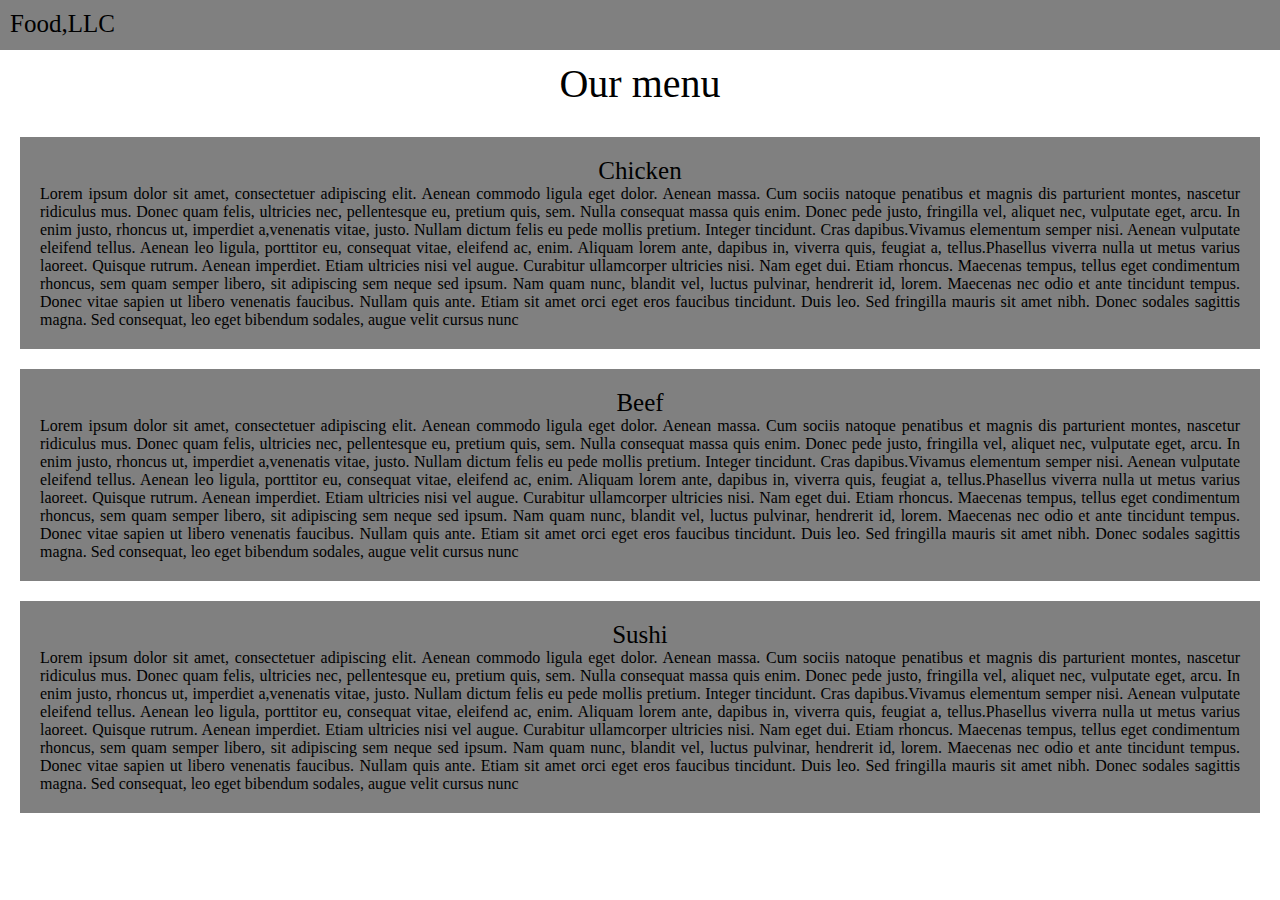
<file: module3/index.html>
<!DOCTYPE html>
<html lang="en">
<head>
    <meta charset="UTF-8">
    <meta http-equiv="X-UA-Compatible" content="IE=edge">
    <meta name="viewport" content="width=device-width, initial-scale=1.0">
    <title>Responsive Layout</title>
    <link rel="stylesheet" type="text/css" href="style.css">
</head>
<body>
    <div class="heading">Food,LLC</div>
    <input type="checkbox"  id="toggle-menu">
    <label for="toggle-menu" class="for">&#9776;</label>
    <ul class="toggle">
        <li><a href="#chicken">Chicken</a></li>
        <li><a href="#beef">Beef</a></li>
        <li><a href="#sushi">Sushi</a></li>
    </ul>
    <div class="menu"> Our menu</div>  
    <div class="one">
        <div class ="chicken"id="chicken"> Chicken</div>
        <p>Lorem ipsum dolor sit amet, consectetuer adipiscing elit. Aenean commodo ligula eget dolor. Aenean massa. Cum sociis natoque penatibus et magnis dis parturient montes, nascetur ridiculus mus. Donec quam felis, ultricies nec, pellentesque eu, pretium quis, sem. Nulla consequat massa quis enim. Donec pede justo, fringilla vel, aliquet nec, vulputate eget, arcu. In enim justo, rhoncus ut, imperdiet a,venenatis vitae, justo. Nullam dictum felis eu pede mollis pretium. Integer tincidunt. Cras dapibus.Vivamus elementum semper nisi. Aenean vulputate eleifend tellus. Aenean leo ligula, porttitor eu, consequat vitae, eleifend ac, enim. Aliquam lorem ante, dapibus in, viverra quis, feugiat a, tellus.Phasellus viverra nulla ut metus varius laoreet. Quisque rutrum. Aenean imperdiet. Etiam ultricies nisi vel augue. Curabitur ullamcorper ultricies nisi. Nam eget dui. Etiam rhoncus. Maecenas tempus, tellus eget condimentum rhoncus, sem quam semper libero, sit adipiscing sem neque sed ipsum. Nam quam nunc, blandit vel, luctus pulvinar, hendrerit id, lorem. Maecenas nec odio et ante tincidunt tempus. Donec vitae sapien ut libero venenatis faucibus. Nullam quis ante. Etiam sit amet orci eget eros faucibus tincidunt. Duis leo. Sed fringilla mauris sit amet nibh. Donec sodales sagittis magna. Sed consequat, leo eget bibendum sodales, augue velit cursus nunc</p>
    </div>
    <div class="two">    
        <div class="beef" id="beef">Beef</div>
        <p>Lorem ipsum dolor sit amet, consectetuer adipiscing elit. Aenean commodo ligula eget dolor. Aenean massa. Cum sociis natoque penatibus et magnis dis parturient montes, nascetur ridiculus mus. Donec quam felis, ultricies nec, pellentesque eu, pretium quis, sem. Nulla consequat massa quis enim. Donec pede justo, fringilla vel, aliquet nec, vulputate eget, arcu. In enim justo, rhoncus ut, imperdiet a,venenatis vitae, justo. Nullam dictum felis eu pede mollis pretium. Integer tincidunt. Cras dapibus.Vivamus elementum semper nisi. Aenean vulputate eleifend tellus. Aenean leo ligula, porttitor eu, consequat vitae, eleifend ac, enim. Aliquam lorem ante, dapibus in, viverra quis, feugiat a, tellus.Phasellus viverra nulla ut metus varius laoreet. Quisque rutrum. Aenean imperdiet. Etiam ultricies nisi vel augue. Curabitur ullamcorper ultricies nisi. Nam eget dui. Etiam rhoncus. Maecenas tempus, tellus eget condimentum rhoncus, sem quam semper libero, sit adipiscing sem neque sed ipsum. Nam quam nunc, blandit vel, luctus pulvinar, hendrerit id, lorem. Maecenas nec odio et ante tincidunt tempus. Donec vitae sapien ut libero venenatis faucibus. Nullam quis ante. Etiam sit amet orci eget eros faucibus tincidunt. Duis leo. Sed fringilla mauris sit amet nibh. Donec sodales sagittis magna. Sed consequat, leo eget bibendum sodales, augue velit cursus nunc</p>
    </div>
    <div class="three">
        <div class="sushi" id="sushi">Sushi</div>
        <p>Lorem ipsum dolor sit amet, consectetuer adipiscing elit. Aenean commodo ligula eget dolor. Aenean massa. Cum sociis natoque penatibus et magnis dis parturient montes, nascetur ridiculus mus. Donec quam felis, ultricies nec, pellentesque eu, pretium quis, sem. Nulla consequat massa quis enim. Donec pede justo, fringilla vel, aliquet nec, vulputate eget, arcu. In enim justo, rhoncus ut, imperdiet a,venenatis vitae, justo. Nullam dictum felis eu pede mollis pretium. Integer tincidunt. Cras dapibus.Vivamus elementum semper nisi. Aenean vulputate eleifend tellus. Aenean leo ligula, porttitor eu, consequat vitae, eleifend ac, enim. Aliquam lorem ante, dapibus in, viverra quis, feugiat a, tellus.Phasellus viverra nulla ut metus varius laoreet. Quisque rutrum. Aenean imperdiet. Etiam ultricies nisi vel augue. Curabitur ullamcorper ultricies nisi. Nam eget dui. Etiam rhoncus. Maecenas tempus, tellus eget condimentum rhoncus, sem quam semper libero, sit adipiscing sem neque sed ipsum. Nam quam nunc, blandit vel, luctus pulvinar, hendrerit id, lorem. Maecenas nec odio et ante tincidunt tempus. Donec vitae sapien ut libero venenatis faucibus. Nullam quis ante. Etiam sit amet orci eget eros faucibus tincidunt. Duis leo. Sed fringilla mauris sit amet nibh. Donec sodales sagittis magna. Sed consequat, leo eget bibendum sodales, augue velit cursus nunc</p>
    </div>
</div> 
</body>
</html>
</file>
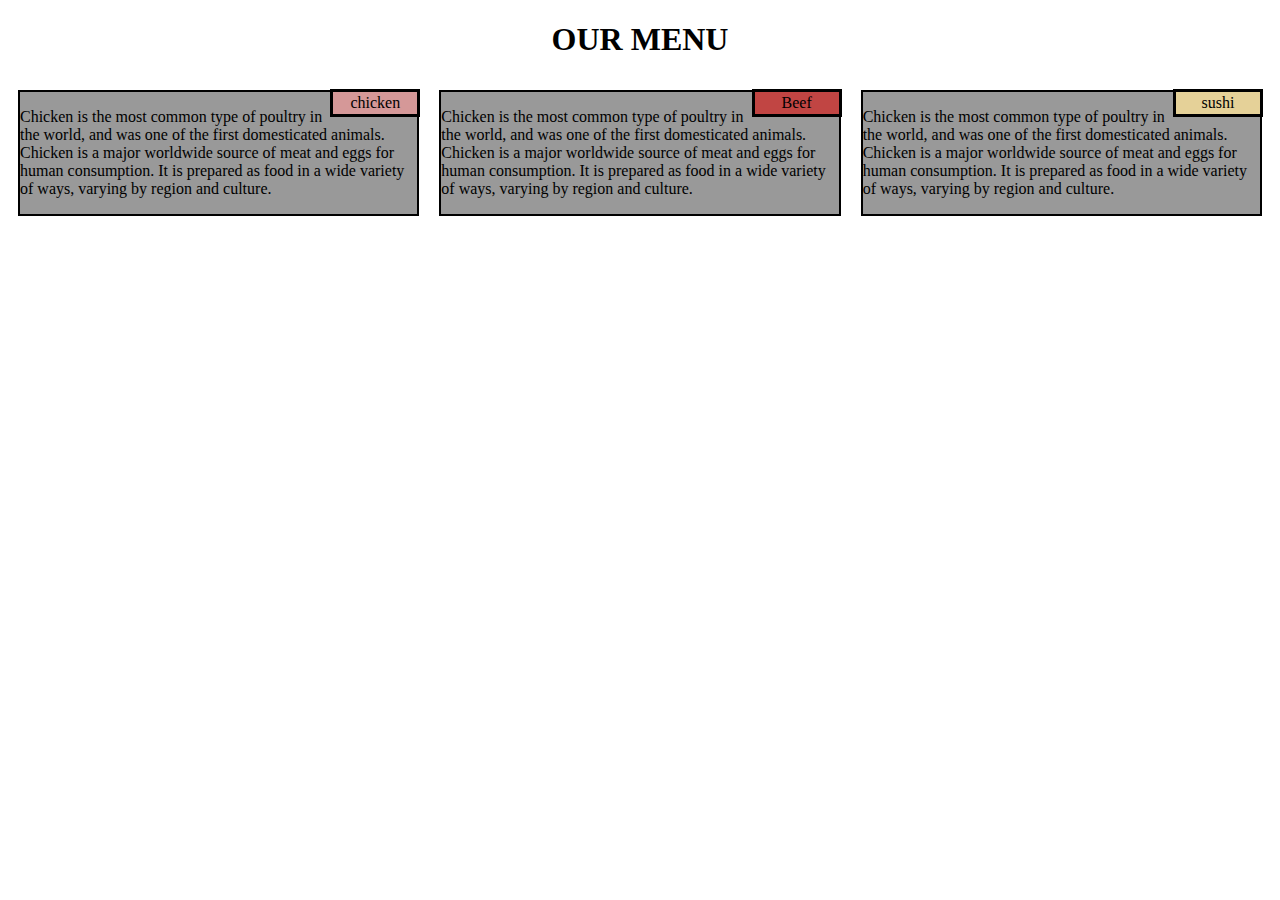
<file: style/index.html>
<!DOCTYPE html>
<html lang="en">
<head>
    <meta charset="UTF-8">
    <meta http-equiv="X-UA-Compatible" content="IE=edge">
    <meta name="viewport" content="width=<device-width>, initial-scale=1.0">
    <title>Responsive Layout</title>
    <link rel="stylesheet" type="text/css" href="style.css">
</head>
<body>
    <h1> OUR MENU</h1>
    
        
    <div class="main">
    <div class="one">
        <div class="chicken">chicken</div>
        <p>Chicken is the most common type of poultry in the world, and was one of the first domesticated animals. Chicken is a major worldwide source of meat and eggs for human consumption. It is prepared as food in a wide variety of ways, varying by region and culture.</p>
    
</div>
    <div class="two">
        
        <div class="beef">Beef</div>
        <p>Chicken is the most common type of poultry in the world, and was one of the first domesticated animals. Chicken is a major worldwide source of meat and eggs for human consumption. It is prepared as food in a wide variety of ways, varying by region and culture.</p>
    </div>

    <div class="three">

        <div class="sushi">sushi</div>
        <p>Chicken is the most common type of poultry in the world, and was one of the first domesticated animals. Chicken is a major worldwide source of meat and eggs for human consumption. It is prepared as food in a wide variety of ways, varying by region and culture.</p>
    </div>
</div> 
</div>
</body>
</html>
</file>
<file: module3/style.css>
*
{
    margin: 0px;
    padding: 0px;
    box-sizing: border-box;
}
.heading
{
    font-size: 25px;
    width: 100%;
    height: 50px;
    padding: 10px 10px ;
    background-color: grey;
}
#toggle-menu,.toggle
{
    display: none;
}
.for
{
    display: none;
}
.toggle li{
    display: block;
    text-align: center;
    list-style-type: none;
    border-bottom:2px solid black;
    padding: 10px;
}
.toggle li a{
    text-decoration: none;
    padding: 10px;
    color:black;
}
.menu{
    text-align:center;
    font-size: 40px;
    padding: 10px;
}
.chicken,.beef,.sushi
{
    font-size: 25px;
    text-align: center;
}
.one,.two,.three
{
    background-color: grey;
    margin:20px;
    padding: 20px;
    text-align: justify;
}
@media (max-width:700px)
{
    .for
    {
        display: block;
        position: absolute;
        top: 5px;
        right: 20px;
        font-size: 25px;
        cursor: pointer;
    }
    #toggle-menu:checked ~ .toggle
    {
        display: block;
    }   
}
</file>
<file: style/style.css>
*
.main{
    display: flex;
    justify-content:space-around ;
}

h1{
    text-align: center;
}
.one{
    box-sizing: border-box;
    background-color:#999999;
    border:2px solid black;
    margin:10px;
    
}
.two{
    box-sizing: border-box;
    background-color: #999999;
    border:2px solid black;
    margin: 10px;
}
.three{
    box-sizing: border-box;
    background-color: #999999;
    border:2px solid black;
     margin: 10px;
}
.chicken{
    background-color:#D59898;
    border: 3px solid black;
    margin: -3px -3px 0px;
    float: right;
    padding: 2px;
    width: 80px;
    text-align: center;
    
    
}
.beef{
    background-color:#C14543;
    border: 3px solid black;
    margin: -3px -3px 0px;
    float: right;
    padding: 2px;
    width: 80px;
    text-align: center; 

}
.sushi{
    background-color:#E5D198;
    border: 3px solid black;
    margin: -3px -3px 0px; 
    float: right;
    padding: 2px;
    width: 80px;
    text-align: center; 
}
@media (max-width: 767px)
{
    .main{
        display: block;
        width: fit-content;
    }
}

@media(min-width:768px) and (max-width:991px)
{
    .one{
        position: absolute;
        width: 45%;
        height: 200px ;
        left:10px;
    }
    .two{
        position: absolute;
        right: 10px;
        width: 45%;
        height:200px;
    }
    .three{
        top: 250px;
        position: relative;
    }
}
</file>
